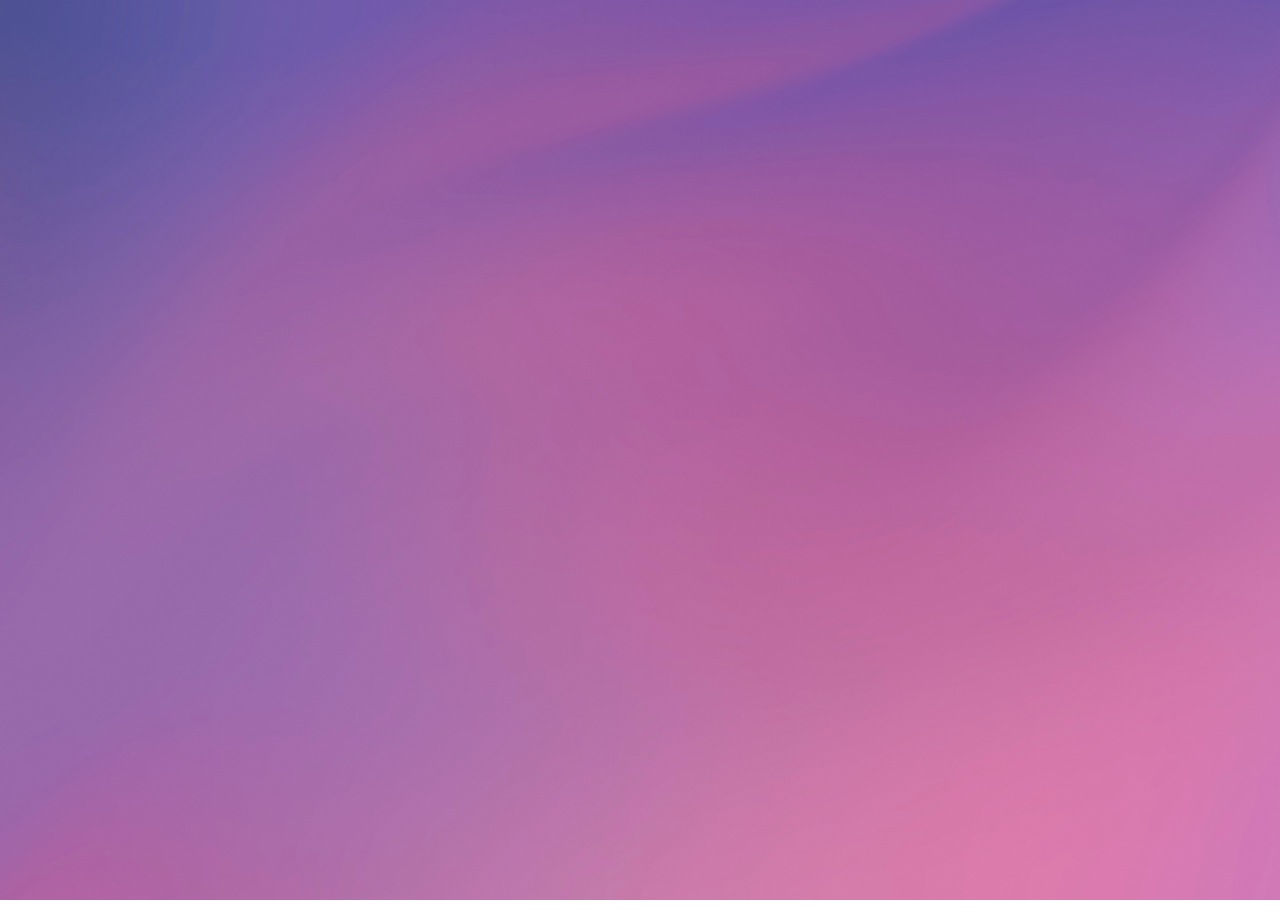
<file: index.html>
<!DOCTYPE html>
<html lang="es">
<head>
  <meta charset="UTF-8">
  <meta name="viewport" content="width=device-width, initial-scale=1.0">
  <title>Francisca | Portafolio</title>
  <link rel="stylesheet" href="styles.css">
  <link href="https://fonts.googleapis.com/css2?family=Poppins:wght@300;500;700&display=swap" rel="stylesheet">
</head>
<body>
  
  <!-- Sección Hero -->
  <section class="hero fade-in">
  <div class="blur-background"></div>
    <section class="intro-seccion">
      <div class="collage-grid">
        <img src="img/img1.jpg" alt="Imagen 1">
        <img src="img/img2.jpg" alt="Imagen 2">
        <img src="img/img3.jpg" alt="Imagen 3">
        <img src="img/img4.jpg" alt="Imagen 4">
        <img src="img/img5.jpg" alt="Imagen 5">
        <img src="img/img6.jpg" alt="Imagen 6">
      </div>
      <div class="intro-text">
  <div class="intro-text">
    <h1>Hola, soy Francisca Soto</h1>
    <p>Desarrolladora Frontend apasionada por crear experiencias digitales modernas, responsivas y atractivas.</p>
      </div>
    </section>
  <a href="proyectos.html">Mis Proyectos</a>


 <section class="proyectos" id="proyectos">

</body>
</html>
</file>
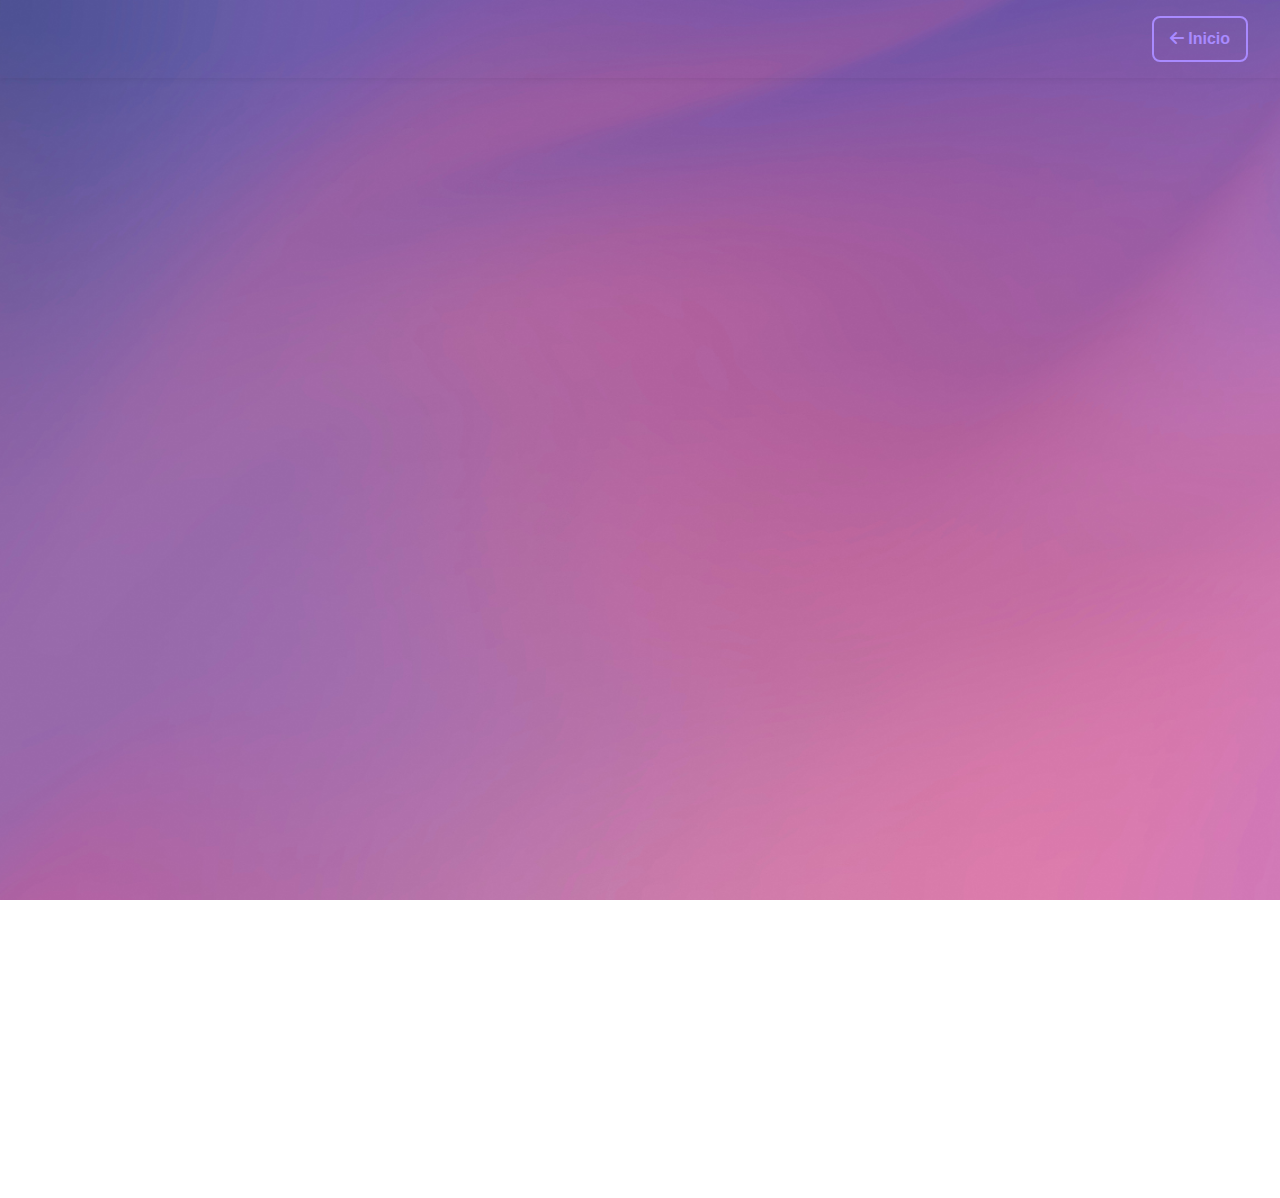
<file: proyectos.html>
<!DOCTYPE html>
<html lang="es">
<head>
  <meta charset="UTF-8" />
  <meta name="viewport" content="width=device-width, initial-scale=1.0" />
  <title>Proyectos</title>
  <link rel="stylesheet" href="styles.css" />
  <link rel="stylesheet" href="https://cdnjs.cloudflare.com/ajax/libs/font-awesome/6.5.0/css/all.min.css" />
</head>
<body>
  <header class="proyectos-header">
    <nav>
      <a href="index.html" class="volver-inicio">
        <i class="fas fa-arrow-left"></i> Inicio
      </a>
    </nav>
  </header>
  <section class="proyectos fade-in">
    <h2><i class="fas fa-code"></i> Mis Proyectos</h2>
    <div class="proyecto">
      <h3>Sistema de Búsqueda</h3>
      <p>Aplicación web en JavaScript para buscar elementos en tiempo real.</p>
      <ul>
        <li>🔍 Filtro de búsqueda</li>
        <li>💡 Interacción con el DOM</li>
        <li>📚 Ideal para practicar lógica JS</li>
      </ul>
      <a href="https://github.com/FranSoto27/SistemadeBusqueda" target="_blank">Repositorio</a>
      <a href="https://FranSoto27.github.io/sistema-busqueda" target="_blank">Ver Demo</a>
    </div>
    <div class="proyecto">
      <h3>App de Noticias</h3>
      <p>Aplicación de noticias simple desarrollada con Flutter. Permite a los usuarios ver titulares de noticias en tiempo real, mostrando una interfaz limpia y funcional.</p>
      <ul>
        <li>🗞️ Lista de noticias actualizadas</li>
        <li>📱 Interfaz responsiva</li>
        <li>🧭 Navegación fluida entre pantallas</li>
        <li>🌐 Uso de una API externa para obtener noticias</li>
      </ul>
      <a href="https://github.com/FranSoto27/AppNoticiasFran" target="_blank">Repositorio</a>
      <a href="https://FranSoto27.github.io/sistema-busqueda" target="_blank">Ver Demo</a>
    </div>
    <div class="proyecto">
      <h3>👁️‍🗨️ EYECANDY</h3>
      <p>Aplicación para visualizar películas con un diseño moderno. Permite ver la portada, una descripción corta, reparto principal y más información relevante sobre cada título.</p>
      <ul>
        <li>🎨 Interfaz gráfica estilizada</li>
        <li>📱 Diseño responsive para diferentes tamaños de pantalla</li>
        <li>🧭 Navegación fluida entre pantallas</li>
      </ul>
      <a href="https://github.com/FranSoto27/EYECANDY2" target="_blank">Repositorio</a>
      <a href="https://FranSoto27.github.io/sistema-busqueda" target="_blank">Ver Demo</a>
    </div>
  </section>
</body>
</html>
</file>
<file: styles.css>
/* ========== RESET & BASE ========== */ 
* {
  margin: 0;
  padding: 0;
  box-sizing: border-box;
}

body {
  font-family: 'Segoe UI', Tahoma, Geneva, Verdana, sans-serif;
  line-height: 1.6;
  background-image: url('img/fondo5.jpg'); 
  background-size: cover;
  background-position: center;
  background-repeat: repeat;
  background-attachment: fixed; 
}

html, body {
  height: 100%;
}

/* ========== HEADER & NAV ========== */
header {
  padding: 1rem 2rem;
  box-shadow: 0 2px 5px rgba(0, 0, 0, 0.05);
}

nav {
  display: flex;
  justify-content: flex-end;
  align-items: center;
}

nav a {
  color: #a98aff;
  font-weight: bold;
  text-decoration: none;
  font-size: 1rem;
  margin-left: 1.5rem;
  padding: 0.5rem 1rem;
  border: 2px solid #a98aff;
  border-radius: 8px;
  transition: all 0.3s ease;
}

nav a:hover {
  background-color: #a98aff;
  color: #fff;
}

/* ========== HERO SECTION ========== */
.hero {
  display: flex;
  flex-direction: column;
  justify-content: center;
  align-items: center;
  text-align: center;
  padding: 2rem;
  min-height: 100vh;
}

.hero h1 {
  font-size: 2.5rem;
  color: #dbc4e4;
  margin-bottom: 1rem;
}

.hero p {
  font-size: 1.2rem;
  max-width: 600px;
  margin-bottom: 2rem;
  color: #dbc4e4;
}

.hero a.boton-proyectos {
  text-decoration: none;
  padding: 0.8rem 1.5rem;
  background-color: #a98aff;
  border-radius: 8px;
  font-weight: bold;
  color: #fff;
  transition: background-color 0.3s ease;
  margin-top: 1rem;
}

.hero a.boton-proyectos:hover {
  background-color: #8f6aff;
}

/* ========== PROYECTOS ========== */
.proyectos {
  padding: 4rem 2rem;
}

.proyectos h2 {
  text-align: center;
  color: #a98aff;
  font-size: 2rem;
  margin-bottom: 2rem;
}

.proyecto {
  background-color: #fefaf6;
  border-radius: 12px;
  padding: 1.5rem;
  margin: 1rem auto;
  max-width: 600px;
  box-shadow: 0 4px 8px rgba(0, 0, 0, 0.05);
  transition: transform 0.3s ease, box-shadow 0.3s ease;
}

.proyecto:hover {
  transform: scale(1.02);
  box-shadow: 0 8px 20px rgba(0, 0, 0, 0.08);
}

.proyecto h3 {
  color: #4b4b4b;
  margin-top: 0;
}

.proyecto p,
.proyecto ul {
  margin: 0.5rem 0;
  padding-left: 1.2rem;
}

.proyecto a {
  display: inline-block;
  margin-top: 0.5rem;
  margin-right: 1rem;
  color: #a98aff;
  font-weight: bold;
  text-decoration: none;
  transition: color 0.3s ease;
}

.proyecto a:hover {
  color: #7a5bc2;
  text-decoration: underline;
}

/* ========== RESPONSIVE DESIGN ========== */
@media (max-width: 600px) {
  .hero h1 {
    font-size: 2rem;
  }

  .hero p {
    font-size: 1rem;
  }

  nav {
    justify-content: center;
  }

  nav a {
    font-size: 0.9rem;
    padding: 0.4rem 1rem;
  }
}

/* ========== ANIMATIONS ========== */
.fade-in {
  opacity: 0;
  transform: translateY(20px);
  animation: fadeIn 0.8s ease-out forwards;
}

@keyframes fadeIn {
  to {
    opacity: 1;
    transform: translateY(0);
  }
}

@keyframes fadeInBanner {
  from {
    opacity: 0;
    transform: scale(0.98);
  }
  to {
    opacity: 1;
    transform: scale(1);
  }
}

a,
button {
  transition: all 0.3s ease-in-out;
}

/* ========== COLLAGE ========== */
.intro-seccion {
  display: flex;
  align-items: flex-start;
  justify-content: flex-start;
  padding: 40px;
  gap: 40px;
  flex-wrap: wrap;
}

.collage-grid {
  display: grid;
  grid-template-columns: repeat(4, 1fr);
  grid-auto-rows: 100px;
  gap: 10px;
  max-width: 400px;
  flex-shrink: 0;
}

.collage-grid img {
  width: 100%;
  height: 100%;
  object-fit: cover;
  border-radius: 10px;
  transition: transform 0.3s ease;
}

.collage-grid img:hover {
  transform: scale(1.05);
}

.collage-grid img:nth-child(1) {
  grid-column: span 2;
  grid-row: span 2;
}

.collage-grid img:nth-child(2) {
  grid-column: span 2;
  grid-row: span 1;
}

.collage-grid img:nth-child(3) {
  grid-column: span 1;
  grid-row: span 2;
}

.collage-grid img:nth-child(4) {
  grid-column: span 1;
  grid-row: span 1;
}

.collage-grid img:nth-child(5) {
  grid-column: span 2;
  grid-row: span 1;
}

.intro-text {
  max-width: 600px;
  margin: 0;
  color: #dbc4e4;
}

.intro-text h1 {
  font-size: 2.5rem;
  margin-bottom: 10px;
  color: #dbc4e4;
}

.intro-text p {
  font-size: 1.2rem;
  line-height: 1.6;
  color: #dbc4e4;
}

.boton-volver {
  display: inline-block;
  padding: 10px 20px;
  background-color: #b388ff;
  color: white;
  font-weight: bold;
  text-decoration: none;
  border-radius: 12px;
  margin-top: 30px;
  transition: background-color 0.3s ease;
  position: absolute;
  z-index: 10;
}

.boton-volver:hover {
  background-color: #9a60ff;
}

.intro-container {
  display: flex;
  align-items: center;
  justify-content: center;
  gap: 4rem;
  flex-wrap: wrap; 
}

@media (max-width: 768px) {
  .intro-container {
    flex-direction: column;
    align-items: center;
    padding: 1rem;
  }

  .collage-grid {
    grid-template-columns: repeat(2, 1fr); /* Cambia a 2 columnas */
    grid-auto-rows: 80px; /* Más pequeñas para móviles */
    max-width: 100%;
  }

  .intro-text {
    text-align: center;
    margin-top: 2rem;
    max-width: 100%;
    padding: 0 1rem;
  }

  .intro-text h1 {
    font-size: 1.8rem;
  }

  .intro-text p {
    font-size: 1rem;
  }
}

@media (max-width: 480px) {
  .collage-grid {
    grid-template-columns: 1fr 1fr;
    grid-auto-rows: 70px;
    gap: 6px;
  }

  .intro-text h1 {
    font-size: 1.5rem;
  }

  .intro-text p {
    font-size: 0.95rem;
  }
}
</file>
